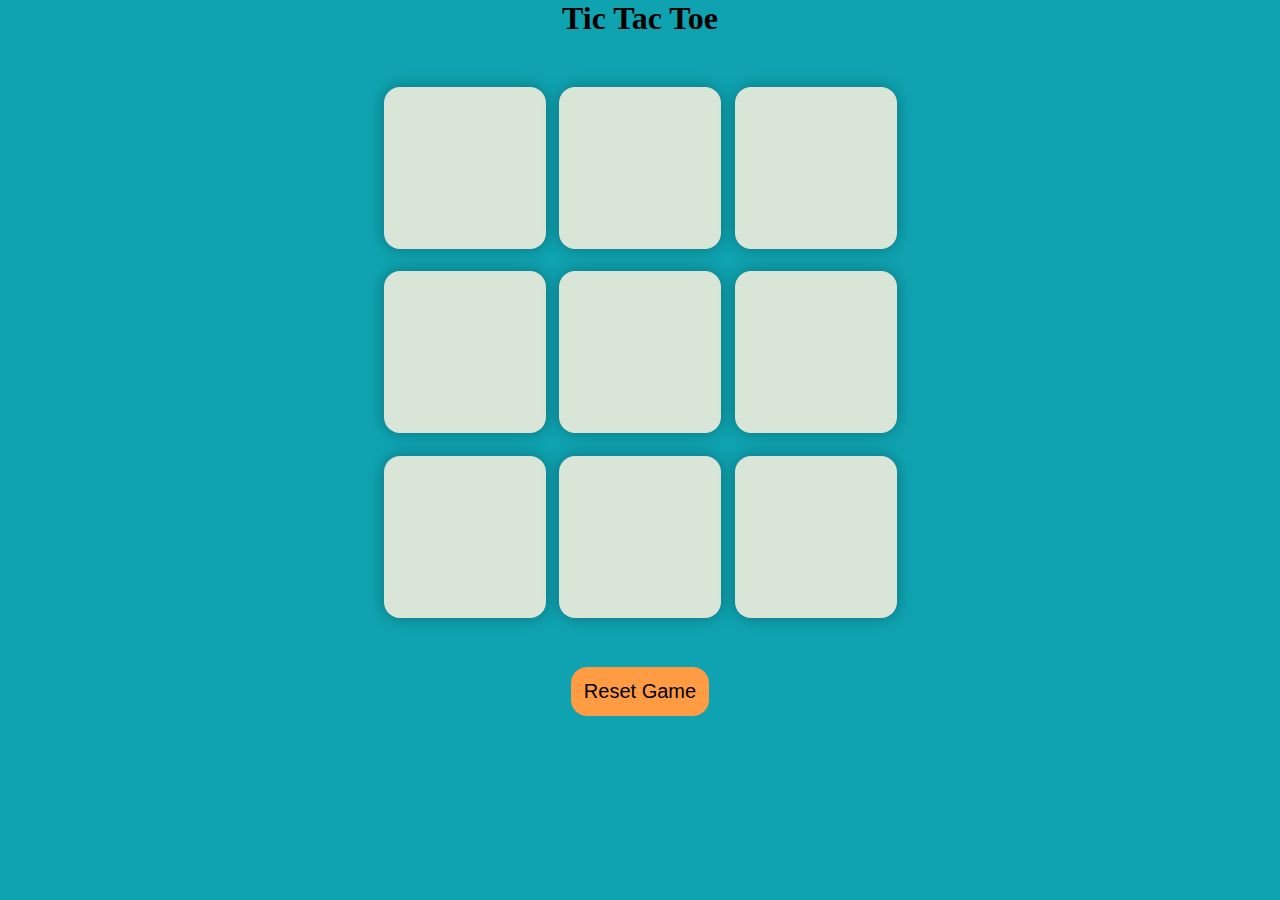
<file: index.html>
<!DOCTYPE html>
<html lang="en">
<head>
    <meta charset="UTF-8">
    <title>Tic Tac Toe Game</title>
    <meta name="viewport" content="width=device-width, initial-scale=1.0">
    <link rel="stylesheet" href="style.css">
</head>
<body>
    <div class="msgcontainer hide">
        <p id="msg">Winner</p>
        <button id="newgame-btn">New Game</button>
    </div>
    <main>
        <h1 id="heading">Tic Tac Toe</h1>
        <div class="container">
            <div class="game">
                <button class="box"></button>
                <button class="box"></button>
                <button class="box"></button>
                <button class="box"></button>
                <button class="box"></button>
                <button class="box"></button>
                <button class="box"></button>
                <button class="box"></button>
                <button class="box"></button>
            </div>
        </div>
        <button id="reset">Reset Game</button>
    </main>
    <script src="app.js"></script>
    
</body>
</html>
</file>
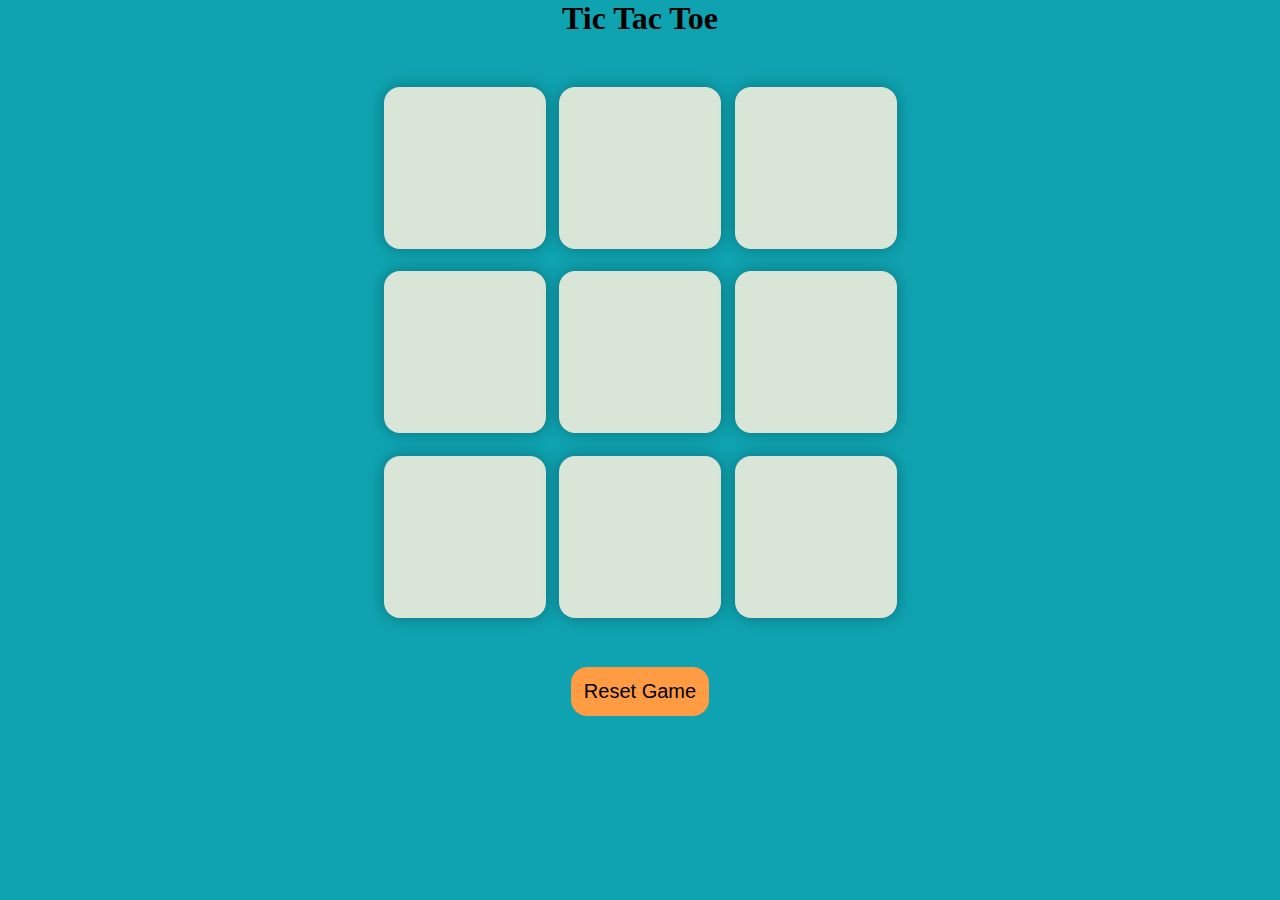
<file: game.html>
<!DOCTYPE html>
<html lang="en">
<head>
    <meta charset="UTF-8">
    <title>Tic Tac Toe Game</title>
    <meta name="viewport" content="width=device-width, initial-scale=1.0">
    <link rel="stylesheet" href="style.css">
</head>
<body>
    <div class="msgcontainer hide">
        <p id="msg">Winner</p>
        <button id="newgame-btn">New Game</button>
    </div>
    <main>
        <h1 id="heading">Tic Tac Toe</h1>
        <div class="container">
            <div class="game">
                <button class="box"></button>
                <button class="box"></button>
                <button class="box"></button>
                <button class="box"></button>
                <button class="box"></button>
                <button class="box"></button>
                <button class="box"></button>
                <button class="box"></button>
                <button class="box"></button>
            </div>
        </div>
        <button id="reset">Reset Game</button>
    </main>
    <script src="app.js"></script>
    
</body>
</html>
</file>
<file: style.css>
* {
    margin:0;
    padding: 0;
}
body{
    background-color: #0fa3b1;
    text-align: center;
}
.container{
    height: 70vh;
    display: flex;
    justify-content: center;
    align-items: center;
}
.game{
    height: 60vmin;
    width: 60vmin;
    display: flex;
    flex-wrap: wrap;
    justify-content: center;
    align-items: center;
    gap: 1.5vmin;
}
.box{
    height: 18vmin;
    width: 18vmin;
    border-radius: 1rem;
    border: none;
    box-shadow: 0 0 1rem rgb(0, 0, 0,0.3);
    font-size: 8vmin;
    color: #f7a072;
    background-color: #D9E5D6;
}

#reset{
    padding: 0.8rem;
    font-size: 1.25rem;
    background-color: #FF9B42;
    color: black;
    border-radius: 1rem;
    border: none;
}
#newgame-btn{
     padding: 0.8rem;
    font-size: 1.15rem;
    background-color: #FF9B42;
    color: black;
    border-radius: 1rem;
    border: none;

}
#msg{
    color: #D9E5D6;
    font-size: 7vmin;
}
.msgcontainer{
    height:100vmin;
    display: flex;
    align-items: center;
    justify-content: center;
    flex-direction: column;
    gap: 3rem;
}
.hide{
    display: none;
}
</file>
